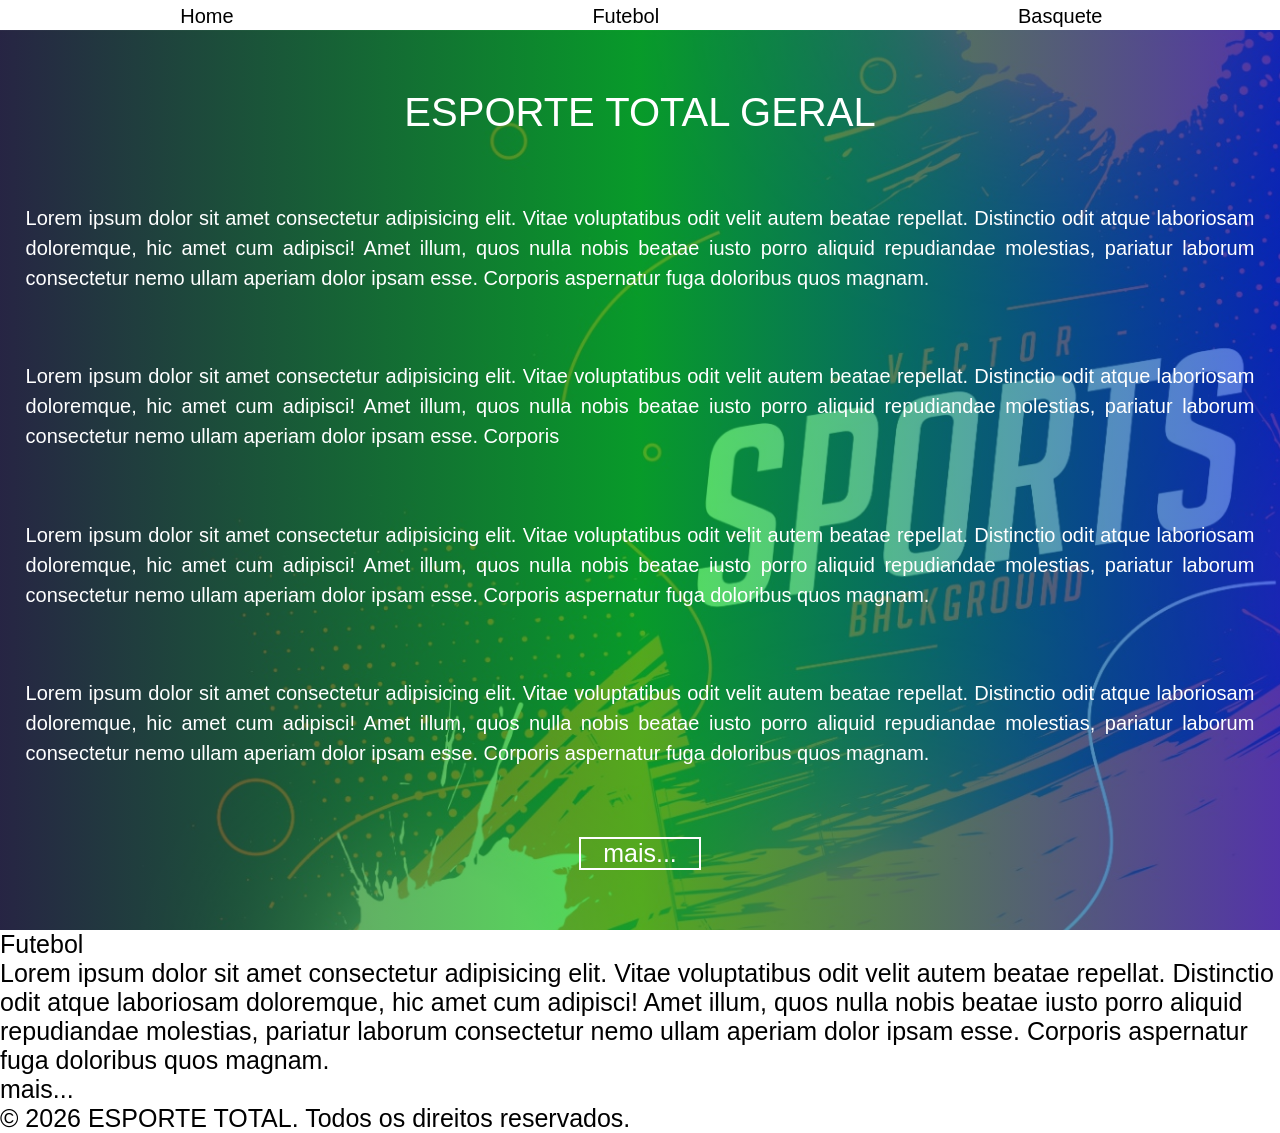
<file: index.html>
<!DOCTYPE html>
<html lang="pt-br">
  <head>
    <meta charset="UTF-8" />
    <meta name="viewport" content="width=device-width, initial-scale=1.0" />
    <title>ESPORTE TOTAL</title>
    <link rel="stylesheet" href="./css/main.css" />
  </head>
  
  <body>
       
      <header class="cabecalho">
        <nav class="cabecalho__nav">
          <ul class="cabecalho__ul">
            <li class="cabecalho__li"><a class="cabecalho__a"  href="./index.html">Home</a></li>
            <li class="cabecalho__li"><a class="cabecalho__a" href="./paginas/futebol.html">Futebol</a></li>
            <li class="cabecalho__li"><a class="cabecalho__a" href="./paginas/basquete.html">Basquete</a></li>
          </ul>
        </nav>
      </header>

      <main>
        
        <section class="hero">
          <div class="hero__container">
            <h1 class="hero__title">ESPORTE TOTAL GERAL</h1>
            <p class="hero__text">
              Lorem ipsum dolor sit amet consectetur adipisicing elit. Vitae
              voluptatibus odit velit autem beatae repellat. Distinctio odit atque
              laboriosam doloremque, hic amet cum adipisci! Amet illum, quos nulla
              nobis beatae iusto porro aliquid repudiandae molestias, pariatur
              laborum consectetur nemo ullam aperiam dolor ipsam esse. Corporis
              aspernatur fuga doloribus quos magnam.
            </p>
            <p class="hero__text">
              Lorem ipsum dolor sit amet consectetur adipisicing elit. Vitae
              voluptatibus odit velit autem beatae repellat. Distinctio odit atque
              laboriosam doloremque, hic amet cum adipisci! Amet illum, quos nulla
              nobis beatae iusto porro aliquid repudiandae molestias, pariatur
              laborum consectetur nemo ullam aperiam dolor ipsam esse. Corporis
            </p>
            <p class="hero__text">
              Lorem ipsum dolor sit amet consectetur adipisicing elit. Vitae
              voluptatibus odit velit autem beatae repellat. Distinctio odit atque
              laboriosam doloremque, hic amet cum adipisci! Amet illum, quos nulla
              nobis beatae iusto porro aliquid repudiandae molestias, pariatur
              laborum consectetur nemo ullam aperiam dolor ipsam esse. Corporis
              aspernatur fuga doloribus quos magnam.
            </p>
            <p class="hero__text">
              Lorem ipsum dolor sit amet consectetur adipisicing elit. Vitae
              voluptatibus odit velit autem beatae repellat. Distinctio odit atque
              laboriosam doloremque, hic amet cum adipisci! Amet illum, quos nulla
              nobis beatae iusto porro aliquid repudiandae molestias, pariatur
              laborum consectetur nemo ullam aperiam dolor ipsam esse. Corporis
              aspernatur fuga doloribus quos magnam.
            </p>
            <a href="./paginas/futebol.html" class="hero__btn">mais...</a>
          </div>
        </section>

        <section>
          <h2>Futebol</h2>
          <p>
            Lorem ipsum dolor sit amet consectetur adipisicing elit. Vitae
            voluptatibus odit velit autem beatae repellat. Distinctio odit atque
            laboriosam doloremque, hic amet cum adipisci! Amet illum, quos nulla
            nobis beatae iusto porro aliquid repudiandae molestias, pariatur
            laborum consectetur nemo ullam aperiam dolor ipsam esse. Corporis
            aspernatur fuga doloribus quos magnam.
          </p>
          <a href="./paginas/futebol.html">mais...</a>
        </section>
      </main>

      <footer class="hero__footer">
        <p>&copy; 2026 ESPORTE TOTAL. Todos os direitos reservados.</p>
      </footer>
 
  </body>

</html>
</file>
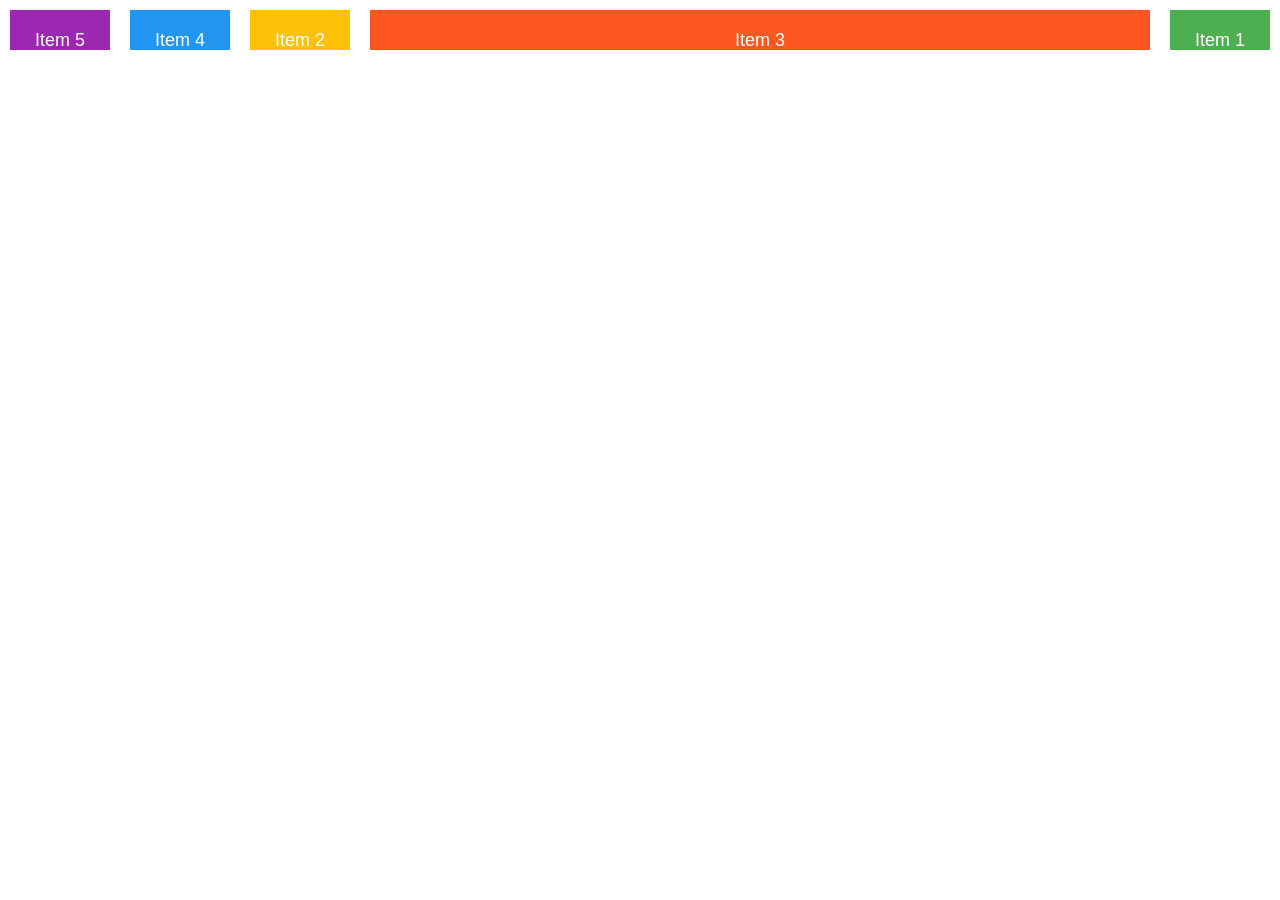
<file: exemplo.html>
<!DOCTYPE html>
<html lang="pt-br">
<head>
    <meta charset="UTF-8">
    <meta name="viewport" content="width=device-width, initial-scale=1.0">
    <title>Exemplo-FlexBOX</title>
    <link rel="stylesheet" href="./css/flexbox.css">
</head>
<body>

    <div class="container">
        <div class="item item-1">Item 1</div>
        <div class="item item-2">Item 2</div>
        <div class="item item-3">Item 3</div>
        <div class="item item-4">Item 4</div>
        <div class="item item-5">Item 5</div>
    </div>

</body>
</html>
</file>
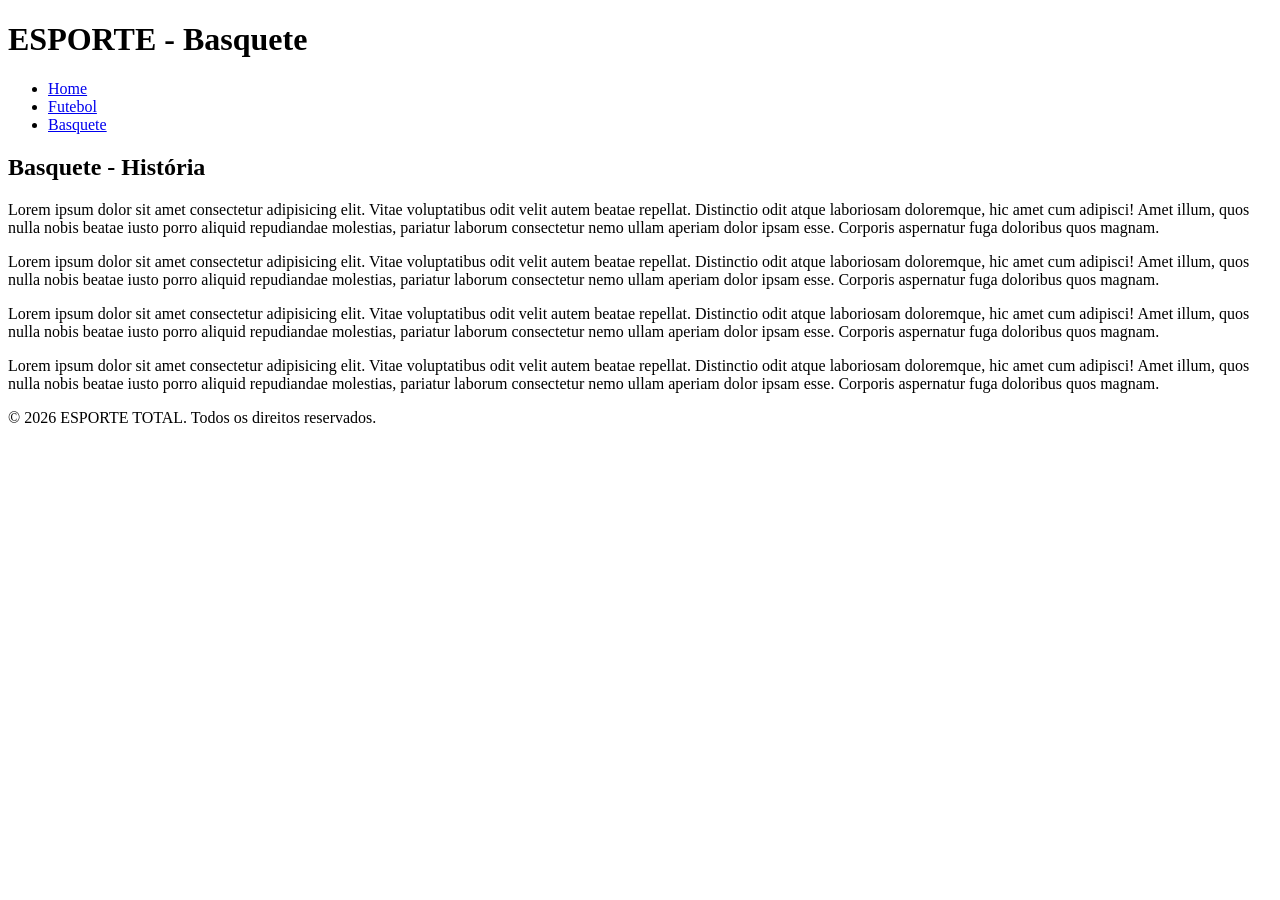
<file: rm569439/paginas/basquete.html>
<!doctype html>
<html lang="pt-br">
  <head>
    <meta charset="UTF-8" />
    <meta name="viewport" content="width=device-width, initial-scale=1.0" />
    <title>ESPORTE - Basquete</title>
  </head>

  <body>
    <header>
      <h1>ESPORTE - Basquete</h1>
      <nav>
        <ul>
          <li><a href="../index.html">Home</a></li>
          <li><a href="./futebol.html">Futebol</a></li>
          <li><a href="#">Basquete</a></li>

        </ul>
      </nav>
    </header>

    <main>
      <section>
        <h2>Basquete - História</h2>
        <p>
          Lorem ipsum dolor sit amet consectetur adipisicing elit. Vitae
          voluptatibus odit velit autem beatae repellat. Distinctio odit atque
          laboriosam doloremque, hic amet cum adipisci! Amet illum, quos nulla
          nobis beatae iusto porro aliquid repudiandae molestias, pariatur
          laborum consectetur nemo ullam aperiam dolor ipsam esse. Corporis
          aspernatur fuga doloribus quos magnam.
        </p>
        <p>
          Lorem ipsum dolor sit amet consectetur adipisicing elit. Vitae
          voluptatibus odit velit autem beatae repellat. Distinctio odit atque
          laboriosam doloremque, hic amet cum adipisci! Amet illum, quos nulla
          nobis beatae iusto porro aliquid repudiandae molestias, pariatur
          laborum consectetur nemo ullam aperiam dolor ipsam esse. Corporis
          aspernatur fuga doloribus quos magnam.
        </p>
        <p>
          Lorem ipsum dolor sit amet consectetur adipisicing elit. Vitae
          voluptatibus odit velit autem beatae repellat. Distinctio odit atque
          laboriosam doloremque, hic amet cum adipisci! Amet illum, quos nulla
          nobis beatae iusto porro aliquid repudiandae molestias, pariatur
          laborum consectetur nemo ullam aperiam dolor ipsam esse. Corporis
          aspernatur fuga doloribus quos magnam.
        </p>
        <p>
          Lorem ipsum dolor sit amet consectetur adipisicing elit. Vitae
          voluptatibus odit velit autem beatae repellat. Distinctio odit atque
          laboriosam doloremque, hic amet cum adipisci! Amet illum, quos nulla
          nobis beatae iusto porro aliquid repudiandae molestias, pariatur
          laborum consectetur nemo ullam aperiam dolor ipsam esse. Corporis
          aspernatur fuga doloribus quos magnam.
        </p>
      </section>
    </main>
    <footer>
      <p>&copy; 2026 ESPORTE TOTAL. Todos os direitos reservados.</p>
    </footer>
  </body>
</html>
</file>
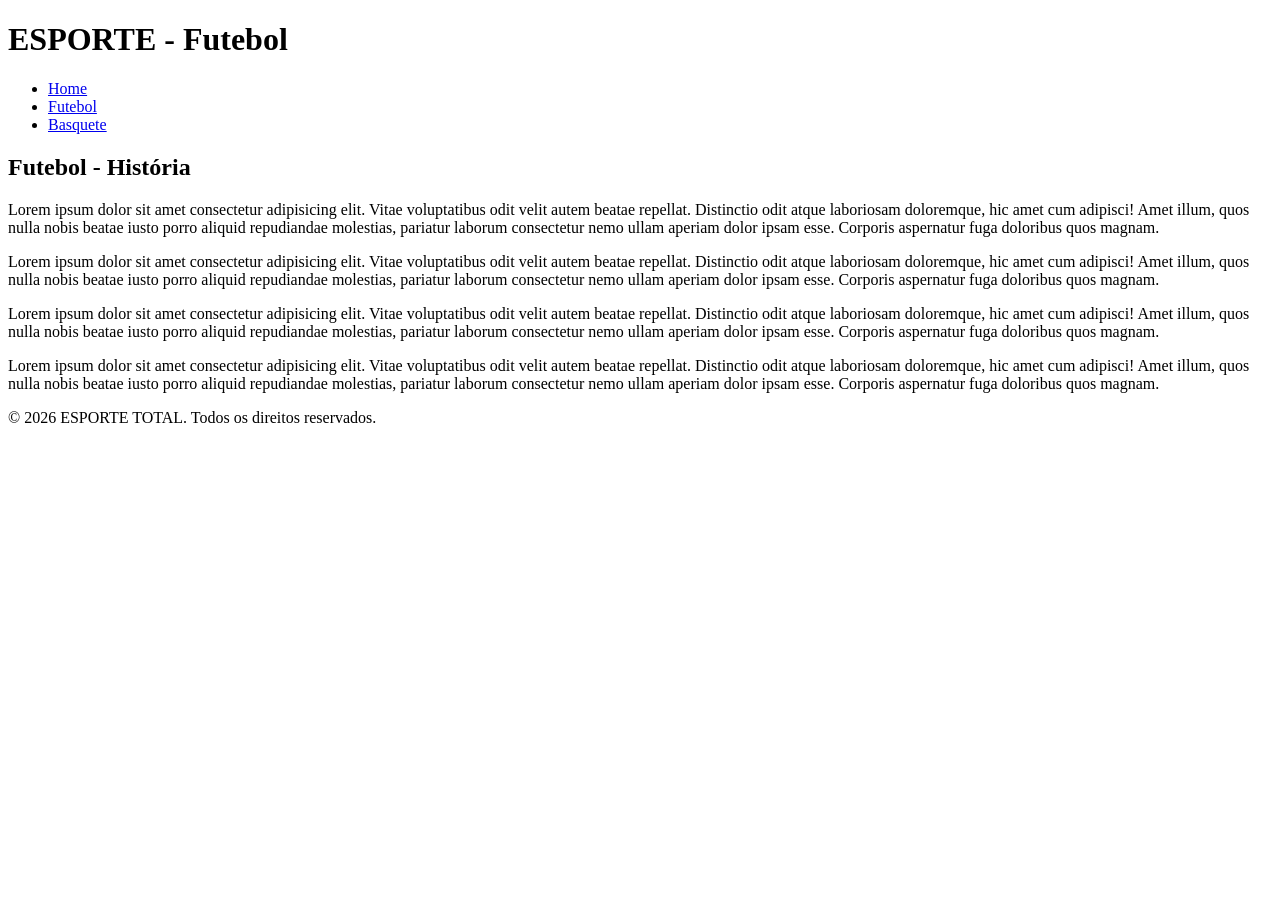
<file: rm569439/paginas/futebol.html>
<!doctype html>
<html lang="pt-br">
  <head>
    <meta charset="UTF-8" />
    <meta name="viewport" content="width=device-width, initial-scale=1.0" />
    <title>ESPORTE - Futebol</title>
  </head>

  <body>
    <header>
      <h1>ESPORTE - Futebol</h1>
      <nav>
        <ul>
          <li><a href="../index.html">Home</a></li>
          <li><a href="#">Futebol</a></li>
          <li><a href="./basquete.html">Basquete</a></li>
        </ul>
      </nav>
    </header>

    <main>
      <section>
        <h2>Futebol - História</h2>
        <p>
          Lorem ipsum dolor sit amet consectetur adipisicing elit. Vitae
          voluptatibus odit velit autem beatae repellat. Distinctio odit atque
          laboriosam doloremque, hic amet cum adipisci! Amet illum, quos nulla
          nobis beatae iusto porro aliquid repudiandae molestias, pariatur
          laborum consectetur nemo ullam aperiam dolor ipsam esse. Corporis
          aspernatur fuga doloribus quos magnam.
        </p>
        <p>
          Lorem ipsum dolor sit amet consectetur adipisicing elit. Vitae
          voluptatibus odit velit autem beatae repellat. Distinctio odit atque
          laboriosam doloremque, hic amet cum adipisci! Amet illum, quos nulla
          nobis beatae iusto porro aliquid repudiandae molestias, pariatur
          laborum consectetur nemo ullam aperiam dolor ipsam esse. Corporis
          aspernatur fuga doloribus quos magnam.
        </p>
        <p>
          Lorem ipsum dolor sit amet consectetur adipisicing elit. Vitae
          voluptatibus odit velit autem beatae repellat. Distinctio odit atque
          laboriosam doloremque, hic amet cum adipisci! Amet illum, quos nulla
          nobis beatae iusto porro aliquid repudiandae molestias, pariatur
          laborum consectetur nemo ullam aperiam dolor ipsam esse. Corporis
          aspernatur fuga doloribus quos magnam.
        </p>
        <p>
          Lorem ipsum dolor sit amet consectetur adipisicing elit. Vitae
          voluptatibus odit velit autem beatae repellat. Distinctio odit atque
          laboriosam doloremque, hic amet cum adipisci! Amet illum, quos nulla
          nobis beatae iusto porro aliquid repudiandae molestias, pariatur
          laborum consectetur nemo ullam aperiam dolor ipsam esse. Corporis
          aspernatur fuga doloribus quos magnam.
        </p>
      </section>
    </main>
    <footer>
      <p>&copy; 2026 ESPORTE TOTAL. Todos os direitos reservados.</p>
    </footer>
  </body>
</html>
</file>
<file: css/main.css>
@import url("./base.css");
@import url("./cabecalho.css");
@import url("./hero.css");
</file>
<file: css/flexbox.css>
* {
        margin: 0;
        padding: 0;
        box-sizing: border-box;
        font-size: 100%;
        font-weight: normal;
}

body {
    font-family: Arial, sans-serif;
    width: 100vw;
    height: 100vh;
}

.container{
    width: 100%;
    height: 100%;
    display: flex;
    flex-direction: row;
    flex-wrap: nowrap;
    justify-content: start;
    align-content: start;
}

.item{
    width: 100px;
    height: 25px;
    background-color: #4CAF50;
    color: white;
    padding: 20px;
    margin: 10px;
    text-align: center;
    font-size: 18px;
}

.item-1{
    background-color: #4CAF50;
    order: 5;
    flex-shrink: 0;
}

.item-2{
    background-color: #FFC107;
    order: 3;
    flex-basis: auto;
}

.item-3{
    background-color: #FF5722;
    order: 4;
    /* flex-grow: 2;
    flex-shrink: 1;
    flex-basis: 150px; */
    flex: 2 1 150px;
}

.item-4{
    background-color: #2196F3;
    order: 2;
    flex-shrink: 2;
}

.item-5{
    background-color: #9C27B0;
    order:1;
    flex-shrink: 0;
}
</file>
